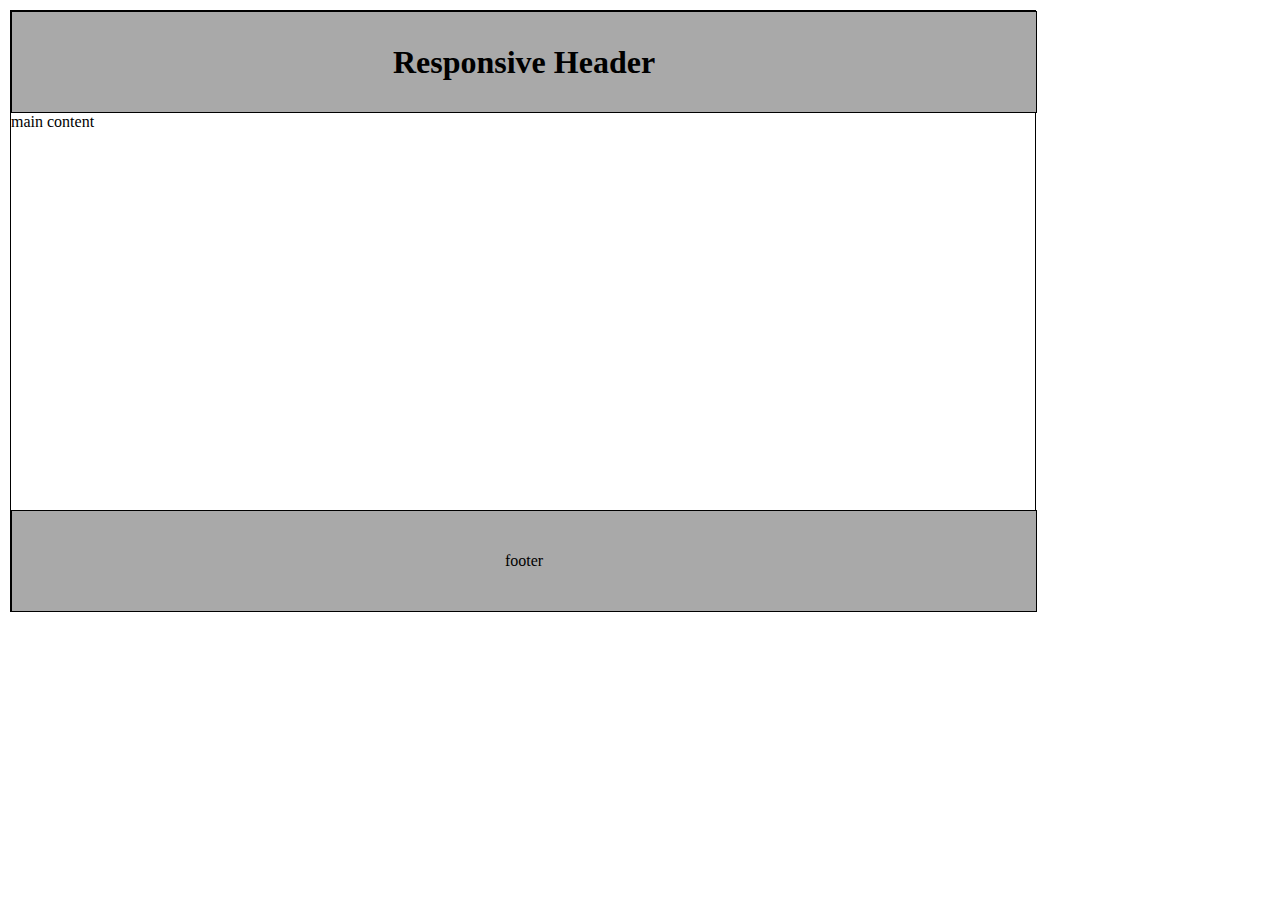
<file: Media Query/Task1/Index.html>
<!DOCTYPE html>
<html lang="en">
  <head>
    <meta charset="UTF-8" />
    <meta name="viewport" content="width=device-width, initial-scale=1.0" />
    <title>Document</title>
    <link rel="stylesheet" href="./style.css">
      
     
    
  </head>
  <body>
   <header>
      <h1>Responsive Header</h1>
   </header>
    <div class="content">
      <p>main content</p>
    </div>
    <div class="footer">
      <footer>footer</footer>
    </div>
    
  </body>
</html>
</file>
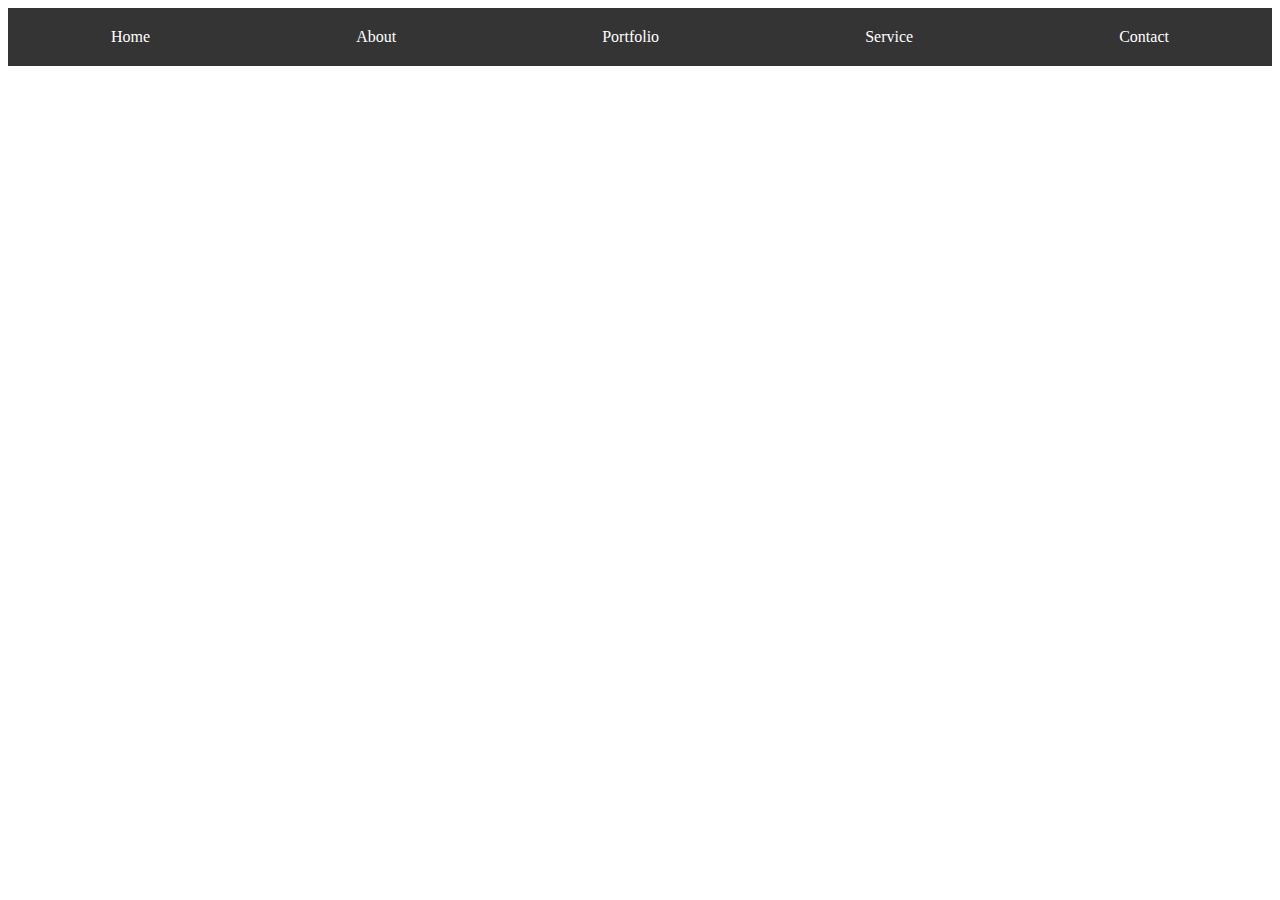
<file: Media Query/Task3/Index.html>
<!DOCTYPE html>
<html lang="en">
<head>
    <meta charset="UTF-8">
    <meta name="viewport" content="width=device-width, initial-scale=1.0">
    <title>Document</title>
    <link rel="stylesheet" href="./Style.css">
    
</head>
<body>
    <div class="navbar">
       <a href="#">Home</a>
       <a href="#">About</a>
       <a href="#">Portfolio</a>
       <a href="#">Service</a>
       <a href="#">Contact</a>
    </div>
</body>
</html>
</file>
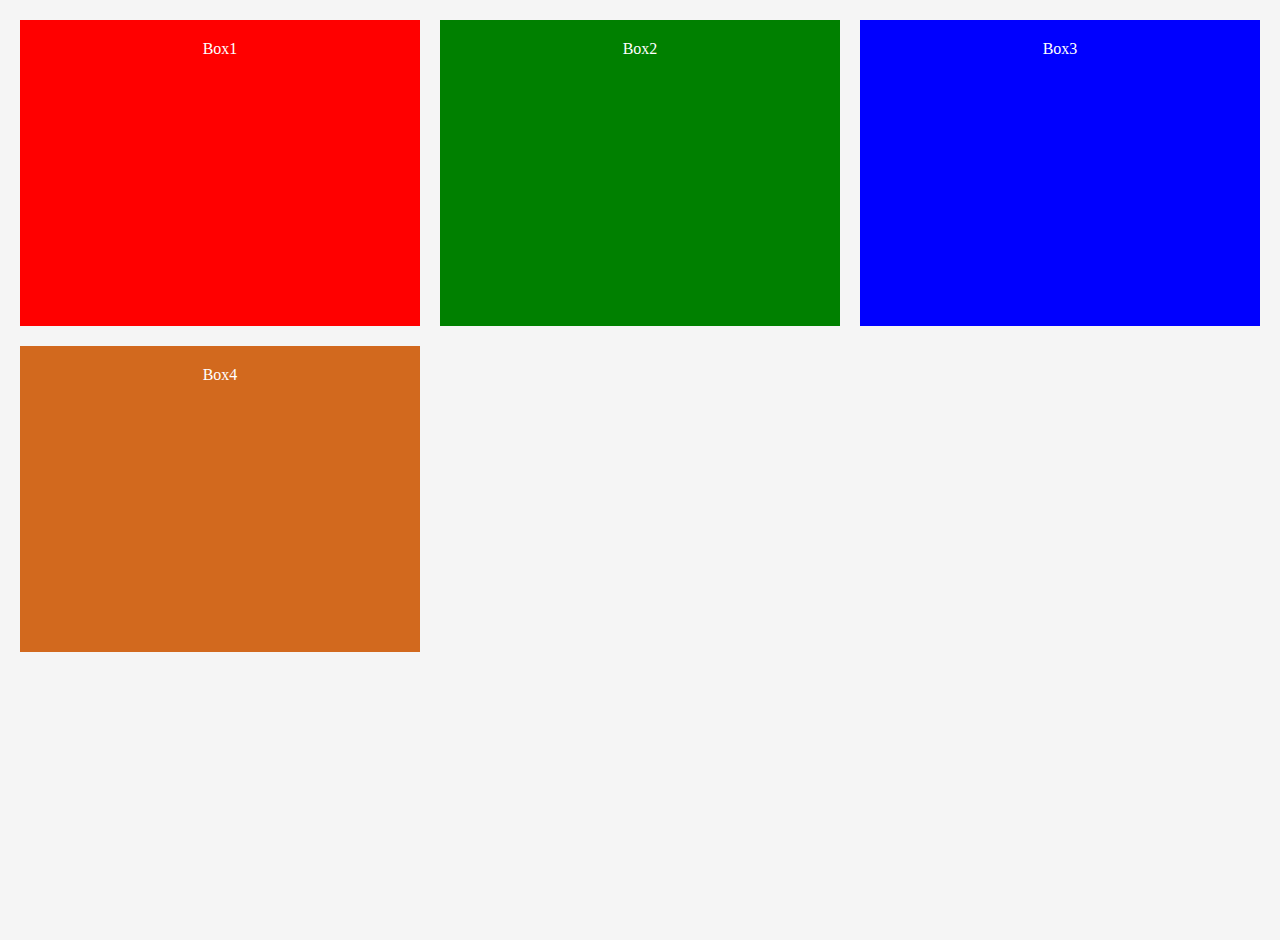
<file: Media Query/Task4/Index.html>
<!DOCTYPE html>
<html lang="en">
  <head>
    <meta charset="UTF-8" />
    <meta name="viewport" content="width=device-width, initial-scale=1.0" />
    <title>Document</title>
    <link rel="stylesheet" href="./Style.css">
    
<body>
       <div class="grid-container">
            <div class="item header">Box1</div>
            <div class="item sidebar">Box2</div>
            <div class="item main">Box3</div>
            <div class="item footer">Box4</div>
       </div>
</body>
</html>
</file>
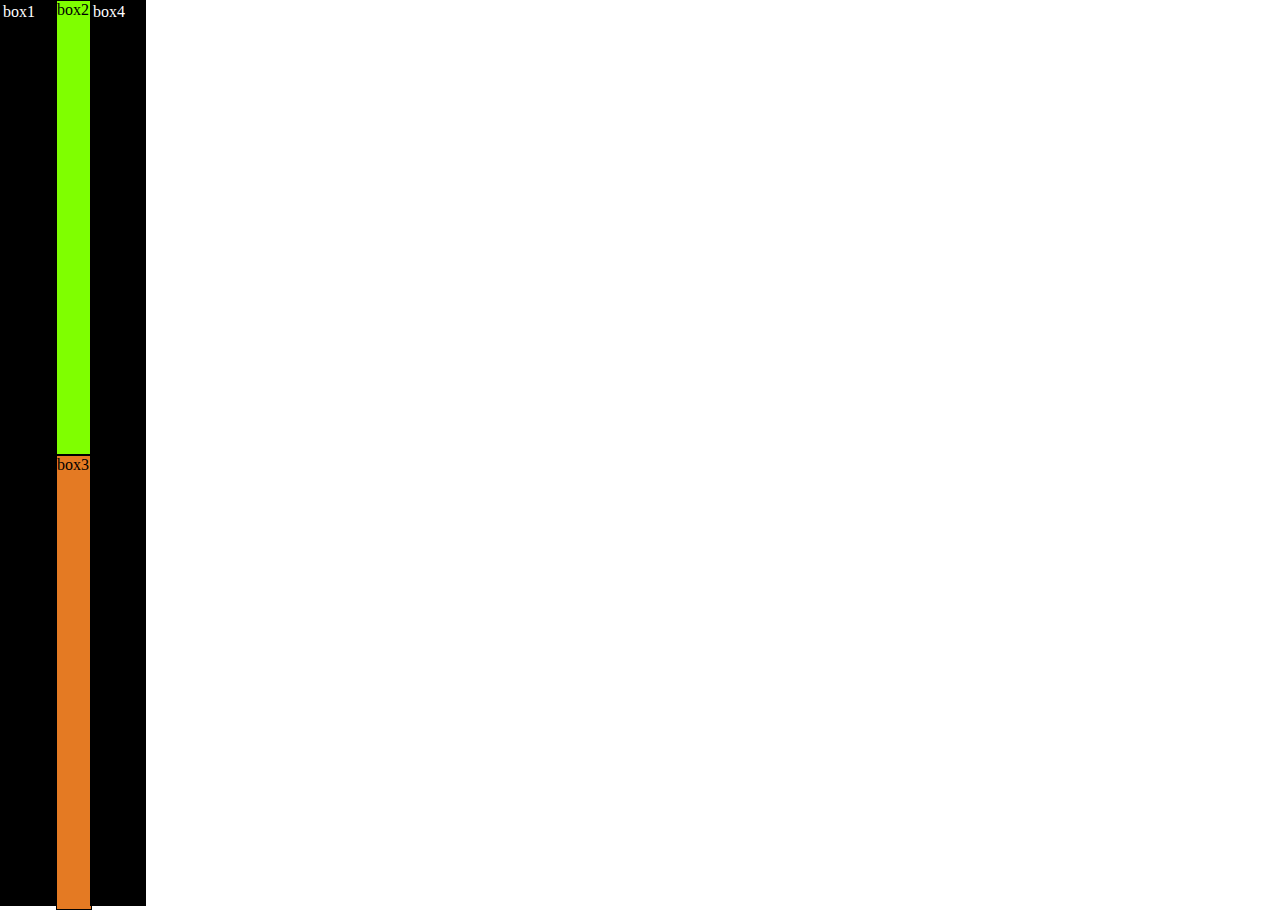
<file: Media Query/Task5/Index.html>
<!DOCTYPE html>
<html lang="en">
<head>
    <meta charset="UTF-8">
    <meta name="viewport" content="width=device-width, initial-scale=1.0">
    <title>Document</title>
    <link rel="stylesheet" href="./style.css">
</head>
<body>
    <div class="container">
        <div id="sidebar" class="left" >box1</div>
          <div class="center">
             <div class="up">box2</div>
             <div class="down">box3</div>
          </div>
        <div id="sidebar" class="right">box4</div>

    </div>
    
</body>
</html>
</file>
<file: Media Query/Task1/style.css>
* {
    margin: 0;
    padding: 0;
  }
  body {
    margin: 10px;
    width: 80%;
    height: 600px;
    border: 1px solid black;
  }
  header {
    margin: 0;
    padding: 0;
    width: 100%;
    height: 100px;
    border: 1px solid black;
    display: flex;
    justify-content: center;
    align-items: center;
    background-color: darkgrey;
  }
  .footer {
    width: 100%;
    height: 100px;
    border: 1px solid black;
    background-color: darkgrey;
     display: flex;
    justify-content: center;
    align-items: center; 
    background-color: darkgrey;
    margin-bottom: 0px;
  }
  .content{
    height: 397px;
  }
  @media screen and (max-width: 600px) {
    header {
    background-color: blue;
    }
    }
</file>
<file: Media Query/Task3/Style.css>
.navbar{
    width: 100%;
    
    background-color: #353434;
    display: flex;
    justify-content: space-around;
}
.navbar a{
    text-decoration: none;
    color: white;
    margin: 20px;
    
}
@media screen and (max-width: 768px){
    .navbar{
        flex-direction: column;
        background-color: #717070;
        align-items: center;
    }
    
}
</file>
<file: Media Query/Task4/Style.css>
body {
            margin: 0;
            
          }
          .grid-container {
            display: grid;
            grid-template-columns: 1fr;
            gap: 20px;
            padding: 20px;
            background-color: #f5f5f5;
            min-height: 100vh;
          }
          .item {
            background-color: #ddd;
            padding: 20px;
            text-align: center;
          }
          .header {
            background-color: red;
            color: white;
          }
          .sidebar {
            background-color: green;
            color: white;
          }
          .main {
            background-color: blue;
            color: white;
          }
          .footer {
            background-color: chocolate;
            color: white;
          }
         
            @media screen and (min-width: 768px) {
               .grid-container {
                 grid-template-columns: repeat(3, 1fr);
                 grid-template-areas:
                       "header header header"
                       "sidebar main main"
                       "footer footer footer";
                }
            }
</file>
<file: Media Query/Task5/style.css>
body{
    margin: 0px;
    width: 100%;
    height: 100%;
}
.container{
    margin: 0px ;
    display: flex;
    display: flex;
     flex-grow: calc(3);
}
#sidebar{
    background-color: black;
    height: 100vh;
    width: 50px;
    color: white;
    padding: 2px; 
    border: 1px solid black;
    
}
.center .up{
    width: 100%;
    height: 50%;
    align-items: center;
    background-color: chartreuse;
    border: 1px solid black;

}
.center .down{
    width: 100%;
    height: 50%;
    align-items: center;
    background-color: rgb(228, 122, 35);
    border: 1px solid black;
}
@media  screen and (max-width: 600) {
    .container{
        flex-direction: column;
        align-items: center;
    }
}
</file>
